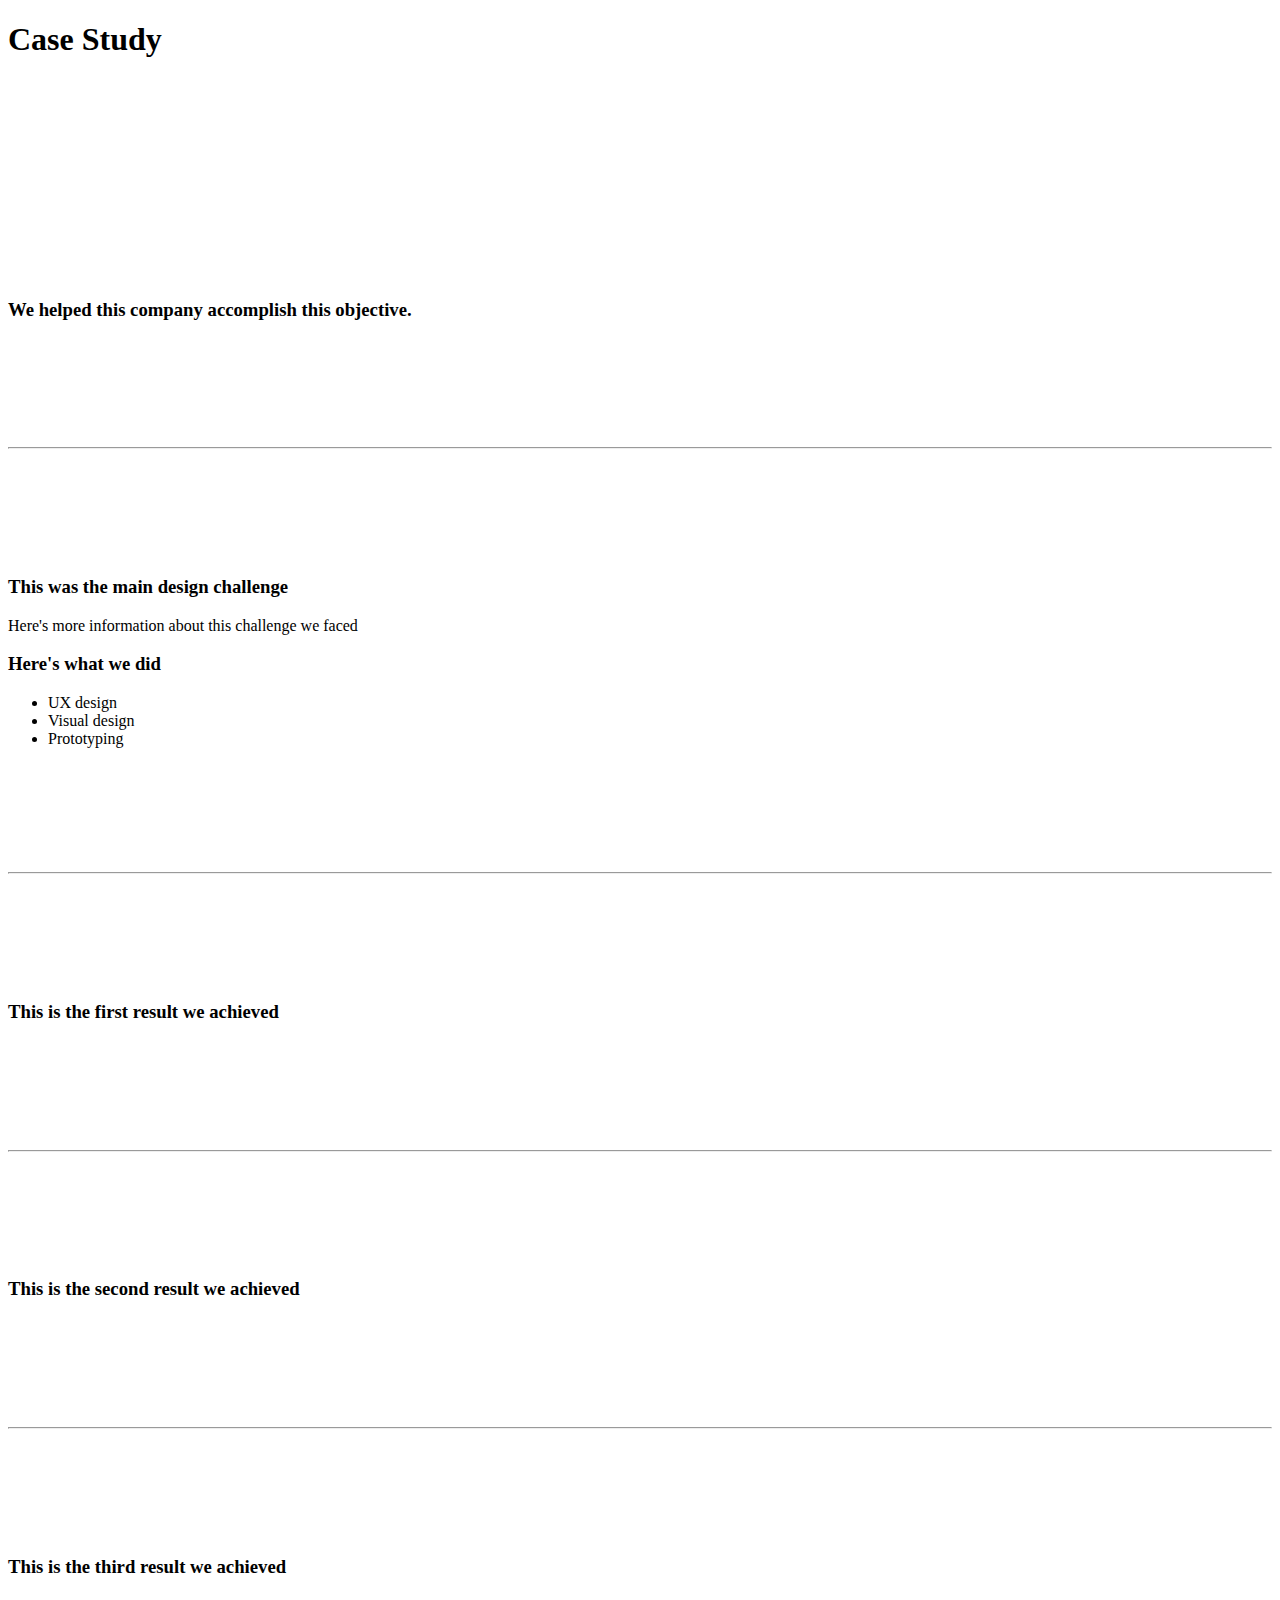
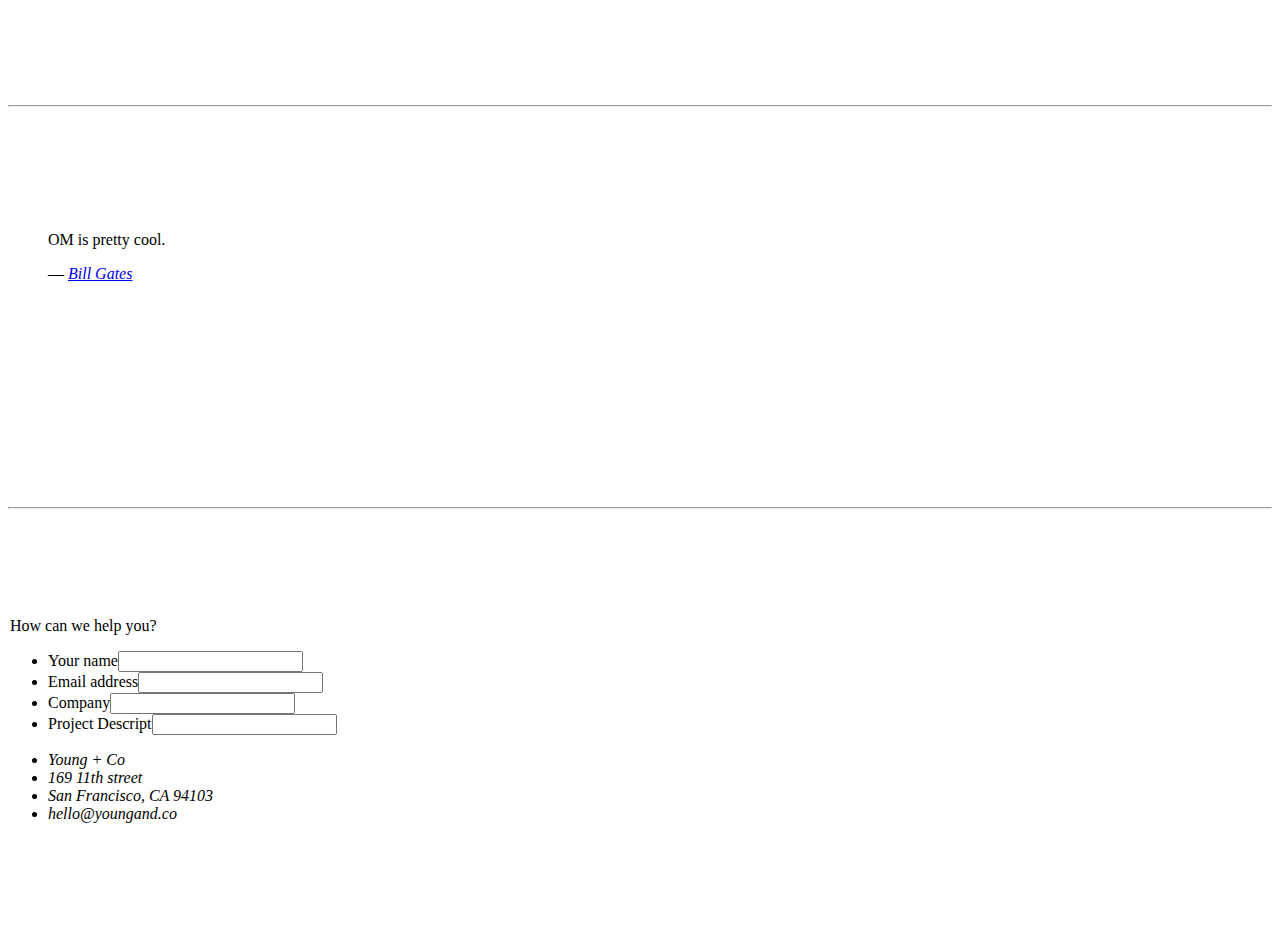
<file: caseStudy.html>
<!DOCTYPE html>
<html lang="en">
<head>
  <meta charset="UTF-8">
  <meta name="viewport" content="width=device-width, initial-scale=1.0">
  <meta http-equiv="X-UA-Compatible" content="ie=edge">
  <link rel="stylesheet" href="css/temp.css">
  <title>Document</title>
</head>
<body>
<h1>Case Study</h1>
<section class="caseContent">
  <section class="projectIntro">
    <h3>We helped this company accomplish this objective.</h3>
  </section>
<hr>
  <section class="designChallenge">
    <h3>This was the main design challenge</h3>
    <p>Here's more information about this challenge we faced</p>
    <h3>Here's what we did</h3>
    <ul>
      <li>UX design</li>
      <li>Visual design</li>
      <li>Prototyping</li>
    </ul>
  </section>
<hr>
  <section class="accomplishment">
    <h3>This is the first result we achieved</h3>
  </section>
<hr>
  <section class="accomplishment">
    <h3>This is the second result we achieved</h3>
  </section>
<hr>
  <section class="accomplishment">
    <h3>This is the third result we achieved</h3>
  </section>
<hr>
  <section class="endorsement">
    <blockquote>
    <p>OM is pretty cool.</p>
    <footer>
    — <cite><a href="https://www.linkedin.com/in/williamhgates">Bill Gates</a></cite>
    </footer>
    </blockquote>
  </section>

</section>

<hr>

<section class="footer">
  <div class="contact">
    <form action="">
      <legend>How can we help you?</legend>
      <ul>
        <li><label>Your name<input type="text" name="name" value=""></label></li>
        <li><label>Email address<input type="text" name="email" value=""></label></li>
        <li><label>Company<input type="text" name="company" value=""></label></li>
        <li><label>Project Descript<input type="text" name="project" value=""></label></li>
      </ul>
    </form>
  </div>
  <address class="contact">
    <ul>
      <li>Young + Co</li>
      <li>169 11th street</li>
      <li>San Francisco, CA 94103</li>
      <li>hello@youngand.co</li>
    </ul>
  </address>
</section>

</body>
</html>
</file>
<file: css/temp.css>
section,article{
  padding:100px 0px;
}


.hero{
  background-color:black;
  color:white;
  font-family:sans-serif;
  font-size:40px;
}

.hero p{
  position: relative;
  top:300px;
  z-index: 20;
  height: 0;
  margin: 0 270px;
  font-family:"sofia pro";
  font-weight: 700;
  line-height: 1.3
}
</file>
